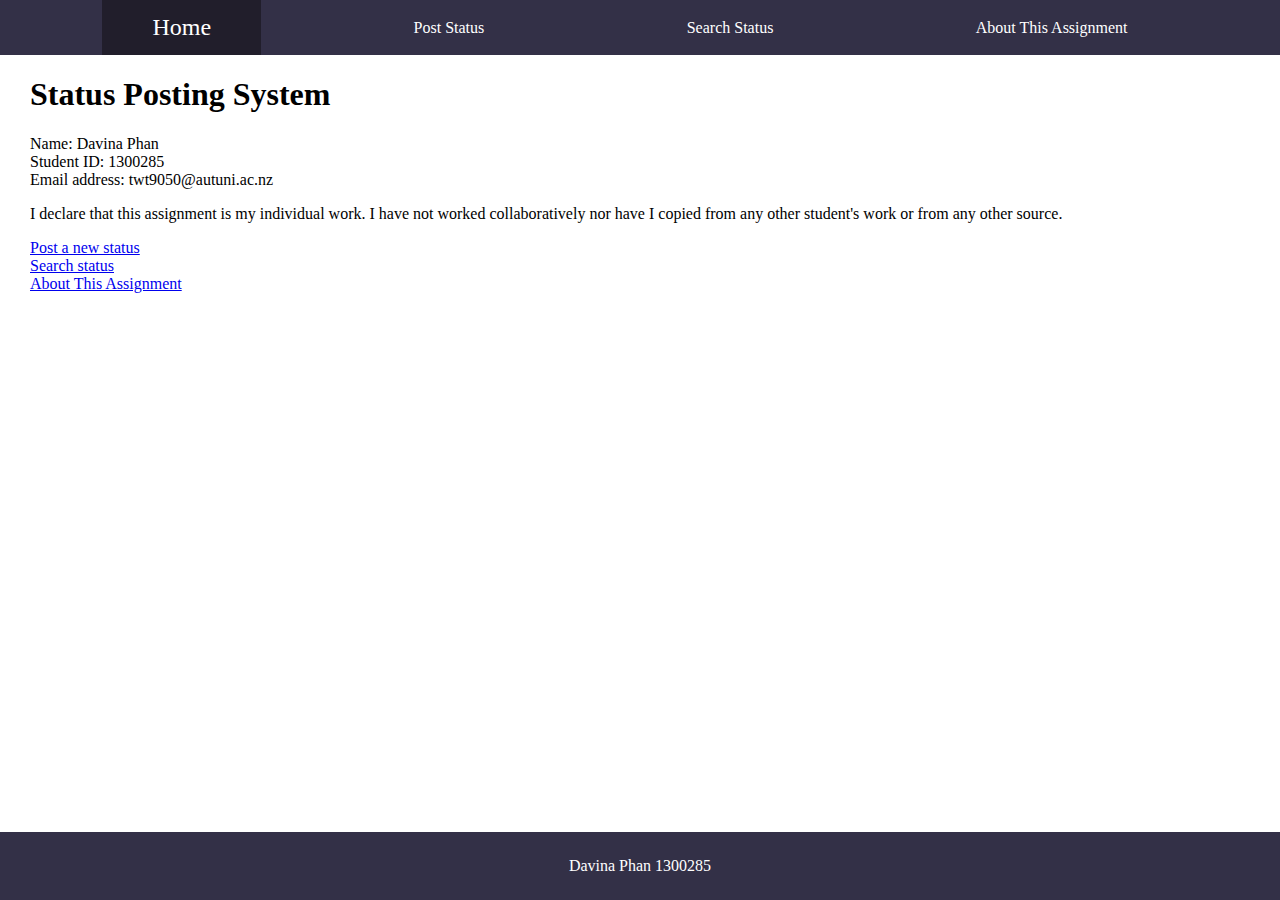
<file: index.html>
<!DOCTYPE html>
<html>
    <head>
        <meta http-equiv="content-type" content="text/html; charset=utf-8"/>
        <link rel="stylesheet" href="style.css" type="text/css">
        <title>Status Posting System</title>
    </head>
    <body>
        <ul class="navbar">
            <li class="navlist">
                <a href="index.html" class="name active">Home</a>
            </li>
            <li class="navlist">
                <a href="poststatusform.php">Post Status</a>
            </li>
            <li class="navlist">
                <a href="searchstatusform.html">Search Status</a>
            </li>
            <li class="navlist">
                <a href="about.html">About This Assignment</a>
            </li>

        </ul>
        <div class="cntxt">
            <h1>Status Posting System</h1>
            <p>
                Name: Davina Phan
                <br>
                Student ID: 1300285
                <br>
                Email address: twt9050@autuni.ac.nz
            </p>
            <p>I declare that this assignment is my individual work. I have not worked collaboratively nor have I copied from any other student's work or from any other source.</p>	    
	    <a href="poststatusform.php">Post a new status</a>	
	    <br>
	    <a href="searchstatusform.html">Search status</a>
	    <br>
	    <a href="about.html">About This Assignment</a>
        </div>
    <footer>Davina Phan 1300285</footer>
    </body>
</html>
</file>
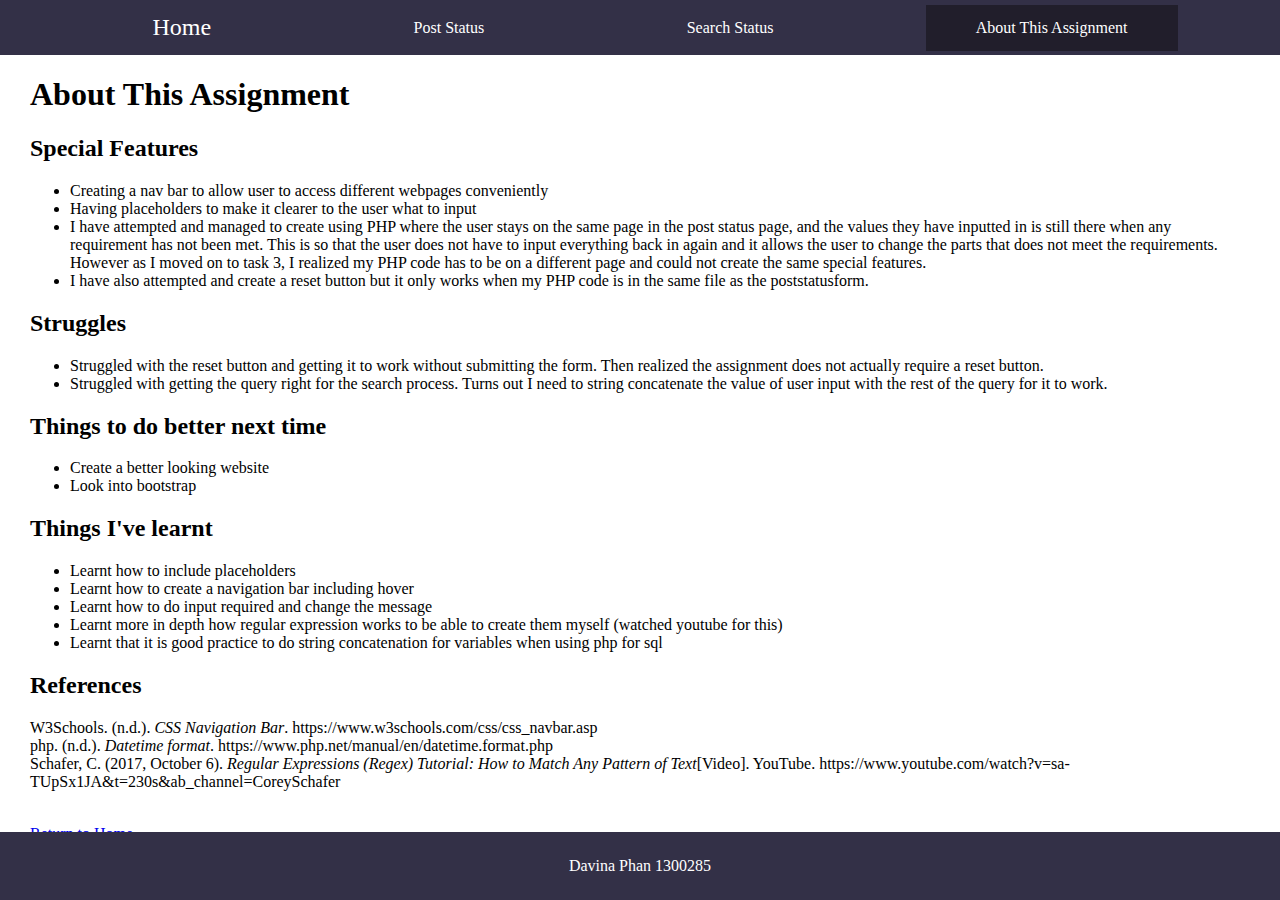
<file: about.html>
<!DOCTYPE html>
<html>
    <head>
        <meta http-equiv="content-type" content="text/html; charset=utf-8"/>
        <link rel="stylesheet" href="style.css" type="text/css">
        <title>About</title>
    </head>
    <body>
        <ul class="navbar">
            <li class="navlist">
                <a href="index.html" class="name">Home</a>
            </li>
            <li class="navlist">
                <a href="poststatusform.php">Post Status</a>
            </li>
            <li class="navlist">
                <a href="searchstatusform.html">Search Status</a>
            </li>
            <li class="navlist">
                <a href="about.html" class="active">About This Assignment</a>
            </li>

        </ul>
        <div class="cntxt">
            <h1>About This Assignment</h1>
            <h2>Special Features</h2>
            <ul>
                <li>
                    Creating a nav bar to allow user to access different webpages conveniently
                </li>
                <li>
                    Having placeholders to make it clearer to the user what to input
                </li>
                <li>
                    I have attempted and managed to create using PHP where the user stays on the same page in the post status page, and the values they have inputted in is still there when any requirement has not been met. This is so that the user does not have to input everything back in again and it allows the user to change the parts that does not meet the requirements. However as I moved on to task 3, I realized my PHP code has to be on a different page and could not create the same special features.
                </li>
                <li>
                    I have also attempted and create a reset button but it only works when my PHP code is in the same file as the poststatusform.
                </li>
            </ul>
            <h2>Struggles</h2>
            <ul>
                <li>
                    Struggled with the reset button and getting it to work without submitting the form. Then realized the assignment does not actually require a reset button.
                </li>
                <li>
                    Struggled with getting the query right for the search process. Turns out I need to string concatenate the value of user input with the rest of the query for it to work.
                </li>
            </ul>
            <h2>Things to do better next time</h2>
            <ul>
                <li>
                    Create a better looking website
                </li>
                <li>
                    Look into bootstrap
                </li>
            </ul>
            <h2>Things I've learnt</h2>
            <ul>
                <li>
                    Learnt how to include placeholders
                </li>
                <li>
                    Learnt how to create a navigation bar including hover
                </li>
                <li>
                    Learnt how to do input required and change the message
                </li>
                <li>
                    Learnt more in depth how regular expression works to be able to create them myself (watched youtube for this)
                </li>
                <li>
                    Learnt that it is good practice to do string concatenation for variables when using php for sql
                </li>
            </ul>
            <h2>References</h2>
            <p>W3Schools. (n.d.).
                <i>CSS Navigation Bar</i>. https://www.w3schools.com/css/css_navbar.asp
                <br>
                php. (n.d.).
                <i>Datetime format</i>. https://www.php.net/manual/en/datetime.format.php
                <br>
                Schafer, C. (2017, October 6).
                <i>Regular Expressions (Regex) Tutorial: How to Match Any Pattern of Text</i>[Video]. YouTube. https://www.youtube.com/watch?v=sa-TUpSx1JA&t=230s&ab_channel=CoreySchafer
            </p>
            <br>
            <a href="index.html">Return to Home</a>
        </div>
    <footer>Davina Phan 1300285</footer>
    </body>
</html>
</file>
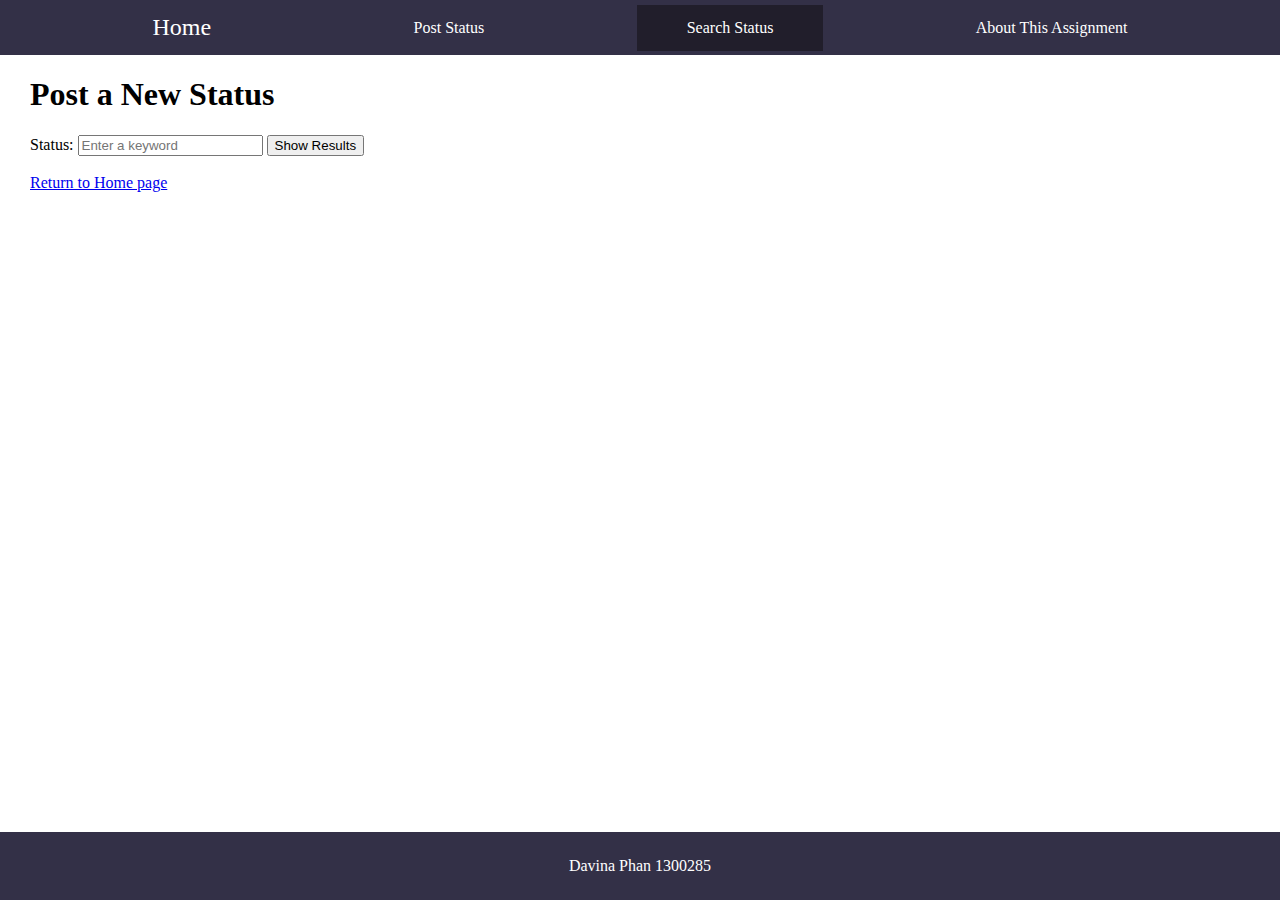
<file: searchstatusform.html>
<!DOCTYPE html>
<html>
    <head>
        <meta http-equiv="content-type" content="text/html; charset=utf-8"/>
        <link rel="stylesheet" href="style.css" type="text/css">
        <title>Search Status Page</title>
    </head>
    <body>
        <ul class="navbar">
            <li class="navlist">
                <a href="index.html" class="name">Home</a>
            </li>
            <li class="navlist">
                <a href="poststatusform.php">Post Status</a>
            </li>
            <li class="navlist active">
                <a href="searchstatusform.html">Search Status</a>
            </li>
            <li class="navlist">
                <a href="about.html">About This Assignment</a>
            </li>
        </ul>
        <div class="cntxt">
            <h1>Post a New Status</h1>
            <form method="get" action="searchstatusprocess.php">
                <label>Status:
                    <input type="text" name="Search" placeholder="Enter a keyword">
                </label>
                <input type="submit" value="Show Results">
            </form>
            <br>
            <a href="index.html">Return to Home page</a>
        </div>
        <footer>Davina Phan 1300285</footer>
    </body>
</html>
</file>
<file: style.css>
body{
    margin-left: 0px;
    margin-right: 0px;
    margin-top: 0px;
}
.navbar{
    list-style-type: none;
    margin: 0;
    padding: 0;
    overflow: hidden;
    background-color: rgb(51, 48, 71);
    display: flex;
    justify-content: space-evenly;
}
.navlist{
    float: left;
    justify-content: space-evenly;
    align-self: center;
}
.navlist a {
    display: block;
    color: white;
    text-align: center;
    padding: 14px 50px;
    text-decoration: none;
}
.navlist a:hover {
    background-color: rgb(33, 30, 43);
}
.active{
    background-color: rgb(33, 30, 43);
}
.name{
    font-size: x-large;
    color: white;
}
.cntxt{
    padding-left: 30px;
    padding-right: 30px;
}
footer{
    text-align: center;
    color: white;
    background-color: rgb(51, 48, 71);
    padding: 25px;
    bottom: 0px;
    position: absolute;
    left: 0%;
    right:0%;
}
</file>
